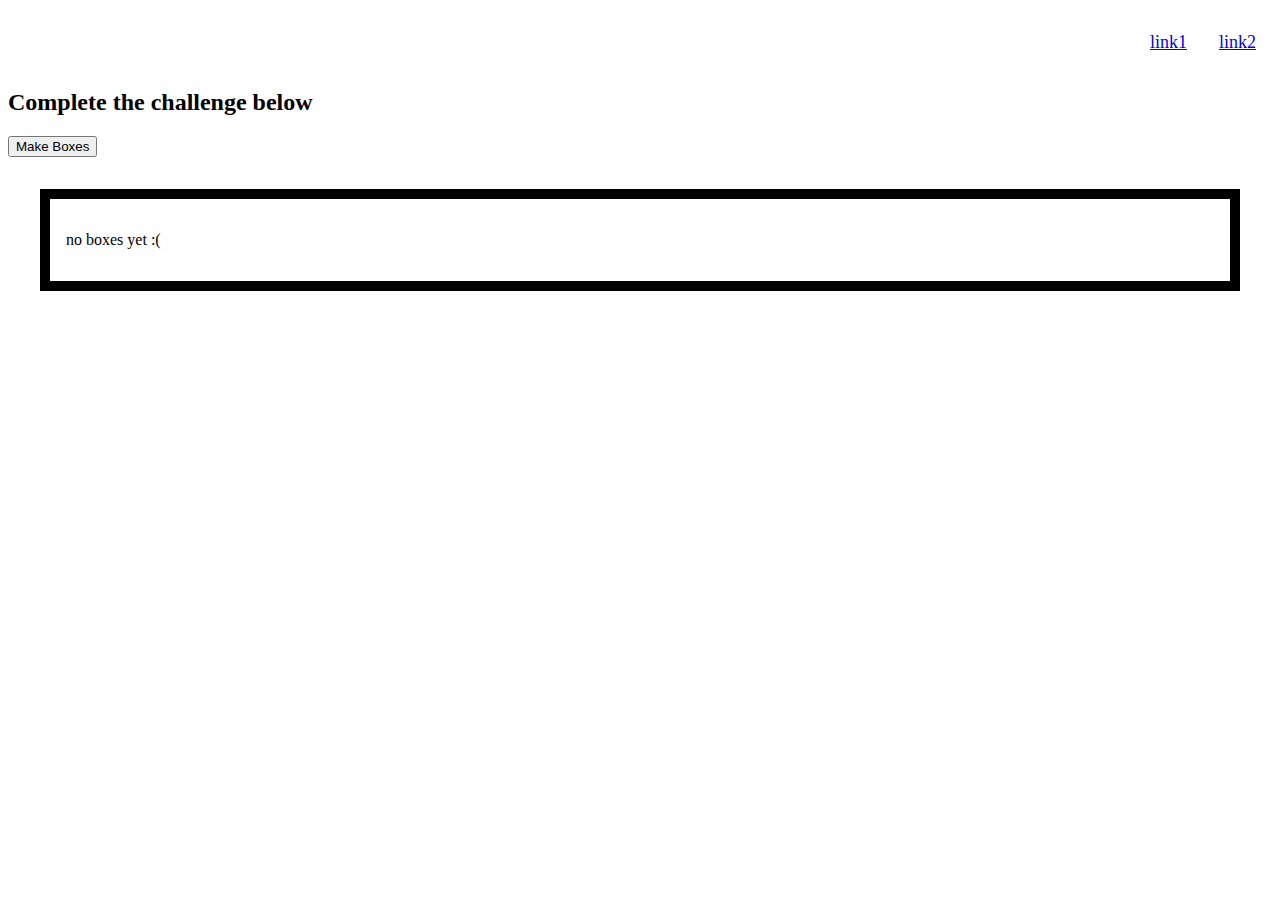
<file: dom-loop.html>
<!DOCTYPE html>
<html lang="en" >
<head>
  <meta charset="UTF-8">
  <title>CodePen - DOM loop 1</title>
  <link rel="stylesheet" href="./style.css">
  <style>
      * {
  box-sizing: border-box;
}

ul {
    display: flex;
    justify-content: flex-end;
}

nav li {
  display: block;
  margin: 1rem;    
font-size: large;
} 

.container {
  display: flex;
  flex-wrap: wrap;
  gap: 1rem;
  padding: 1rem;
  border: 10px solid;
  margin: 2rem;
}

.box {
  min-width: 150px;
  height: 150px;
  border: 3px solid;
  background: #cba;
  padding: 0rem;
  font-size: 6rem;
  line-height: 150px;
  text-align: center;
  color: #a98;
  transition: all 0.5s;
}

/* write rotate class here */

.class1 {
    transform: rotate(360deg);
}

  </style>

</head>
<body>
  <header>
    <nav>
        <ul>
            <li><a href="index.html">link1</a></li> 
            <li><a href="dom-loop.html">	
                link2</a></li>
        </ul>
    </nav>
</header>
<!-- partial:index.partial.html -->
<h2>Complete the challenge below</h2>

<button class="make-boxes" data-holder=".container">Make Boxes</button>

<section class="container">
  <p>no boxes yet :( </p>
</section>


<!-- partial -->
  <script>
      //start by making the "make boxes" button active
let myButton = document.querySelector(".make-boxes");
myButton.addEventListener("click", renderBoxes);

//get the number of boxes to make from user
function getNumBoxes() {
  var numBoxes = Number(prompt("how many boxes?"));

  if (numBoxes <= 0 || Number.isNaN(numBoxes)) {
    return 0;
  }
  return numBoxes;
}

//Makes boxes based on user input.
//We use tempHolder to build the boxes in memory only.
function makeBoxes() {
  const numBoxes = getNumBoxes();
  const tempHolder = document.createDocumentFragment();

  // Repeat Loop
  for (let i = 1; i <= numBoxes; i++) {
    let box = document.createElement("DIV");
    let txt = document.createTextNode(i);
    box.className = "box";

      box.addEventListener('click', (e) => {
        e.target.classList.toggle('class1');
      });
      
    box.appendChild(txt);
    tempHolder.appendChild(box);
  } //end loop

  return tempHolder;
}

// actually put the boxes we get from makeBoxes on the page
function renderBoxes(e) {
  //get the data-holder attribute value from the button
  const containerName = e.target.dataset.holder;
  const container = document.querySelector(containerName);
  const boxes = makeBoxes();

  if (boxes.children.length === 0) {
    container.innerHTML = "Try Again. Please type a positive whole number";
  } else {
    // clearout previous stuff before adding new boxes
    container.innerHTML = "";
    container.appendChild(boxes);
  }
}
  </script>

</body>
</html>
</file>
<file: style.css>
* {
  box-sizing: border-box;
}

h1 {
    text-align: center;
  }
  
  img {
    display: block;
    max-width: 100%;
  }
  
  .slides {
    width:400px;
    margin:auto;
  }
  
  .slides figure {
    margin:0;
  }
  
  .slides .nxt {
    float:right;
  }

  ul {
    display: flex;
    justify-content: flex-end;
}

nav li {
  display: block;
  margin: 1rem;    
font-size: large;
}
</file>
